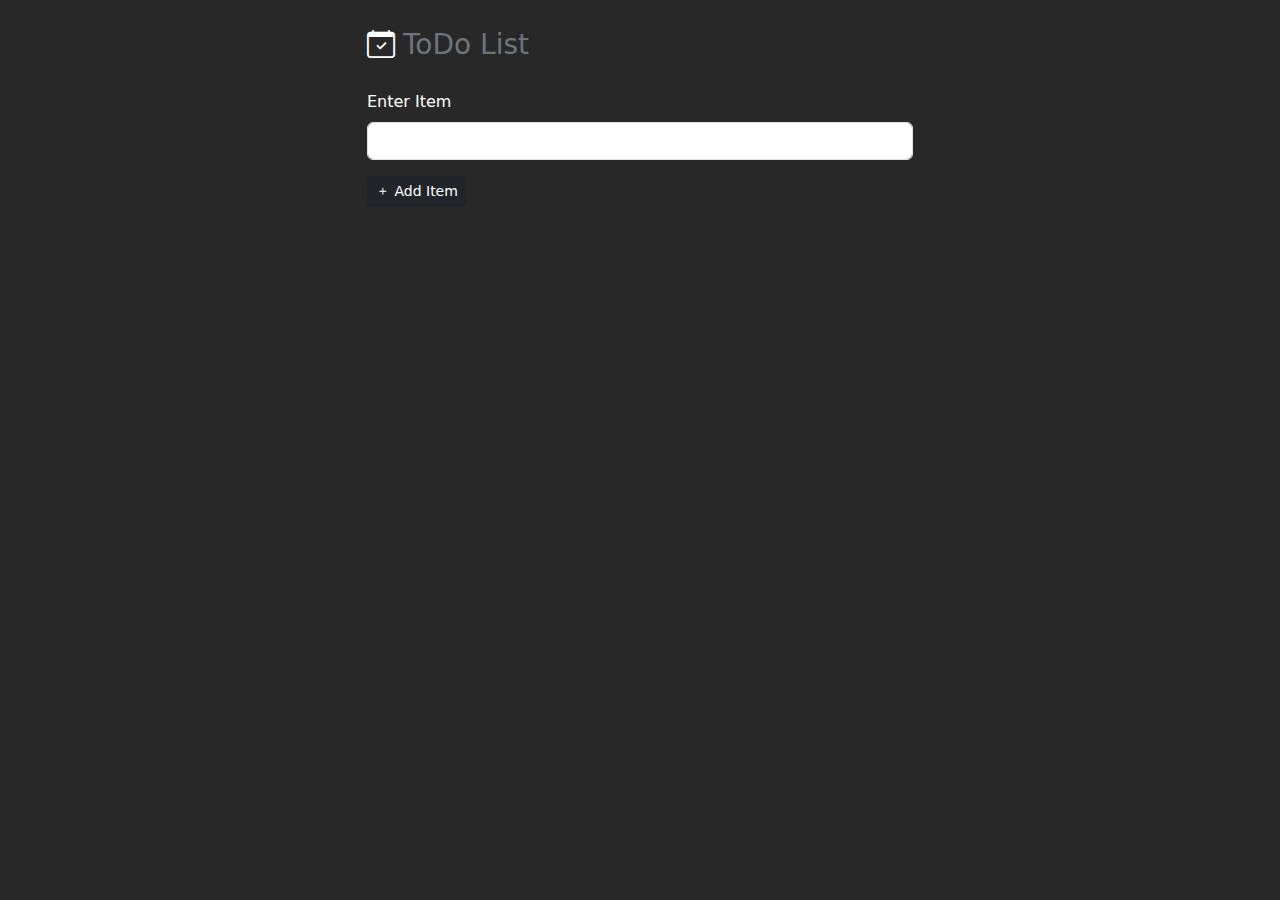
<file: index.html>
<!DOCTYPE html>
<html lang="en">
    <head>
        <meta charset="UTF-8" />
        <meta name="viewport" content="width=device-width, initial-scale=1.0" />
        <title>ToDo List Project - webprog.io</title>

        <link
            rel="stylesheet"
            href="https://cdn.jsdelivr.net/npm/bootstrap-icons@1.10.5/font/bootstrap-icons.css"
        />

        <link
            rel="stylesheet"
            href="https://cdn.jsdelivr.net/npm/bootstrap@5.3.0/dist/css/bootstrap.min.css"
        />

        <link rel="stylesheet" href="./style.css" />
    </head>

    <body>
        <div class="container">
            <div class="row justify-content-center mt-4">
                <div class="col-10 col-md-6">
                    <header class="d-flex align-items-center">
                        <i class="bi bi-calendar-check fs-3"></i>
                        <h3 class="text-secondary ms-2 mb-0 myblack">ToDo List</h3>
                    </header>

                    <form id="item-form" class="my-4">
                        <div class="mb-3">
                            <label for="item-input" class="form-label"
                                >Enter Item</label
                            >
                            <input
                                type="text"
                                class="form-control"
                                id="item-input"
                            />
                            <div
                                id="input-invalid"
                                class="form-text text-danger"
                            ></div>
                        </div>

                        <button type="submit" class="btn btn-sm btn-dark">
                            <i class="bi bi-plus"></i>
                            Add Item
                        </button>
                    </form>

                    <div>
                        <input
                            id="filter"
                            class="form-control form-control-sm"
                            type="text"
                            placeholder="Filter Items"
                        />
                    </div>

                    <ul id="item-list" class="my-4 p-0">
                        <!-- <li class="list-item">
                            An item
                            <i class="bi bi-x fs-5 text-danger"></i>
                        </li> -->
                    </ul>

                    <div class="d-grid">
                        <button
                            id="items-clear"
                            class="btn btn-outline-dark"
                            type="button"
                        >
                            Clear All
                        </button>
                    </div>
                </div>
            </div>
        </div>

        <script src="./script.js"></script>
    </body>
</html>
</file>
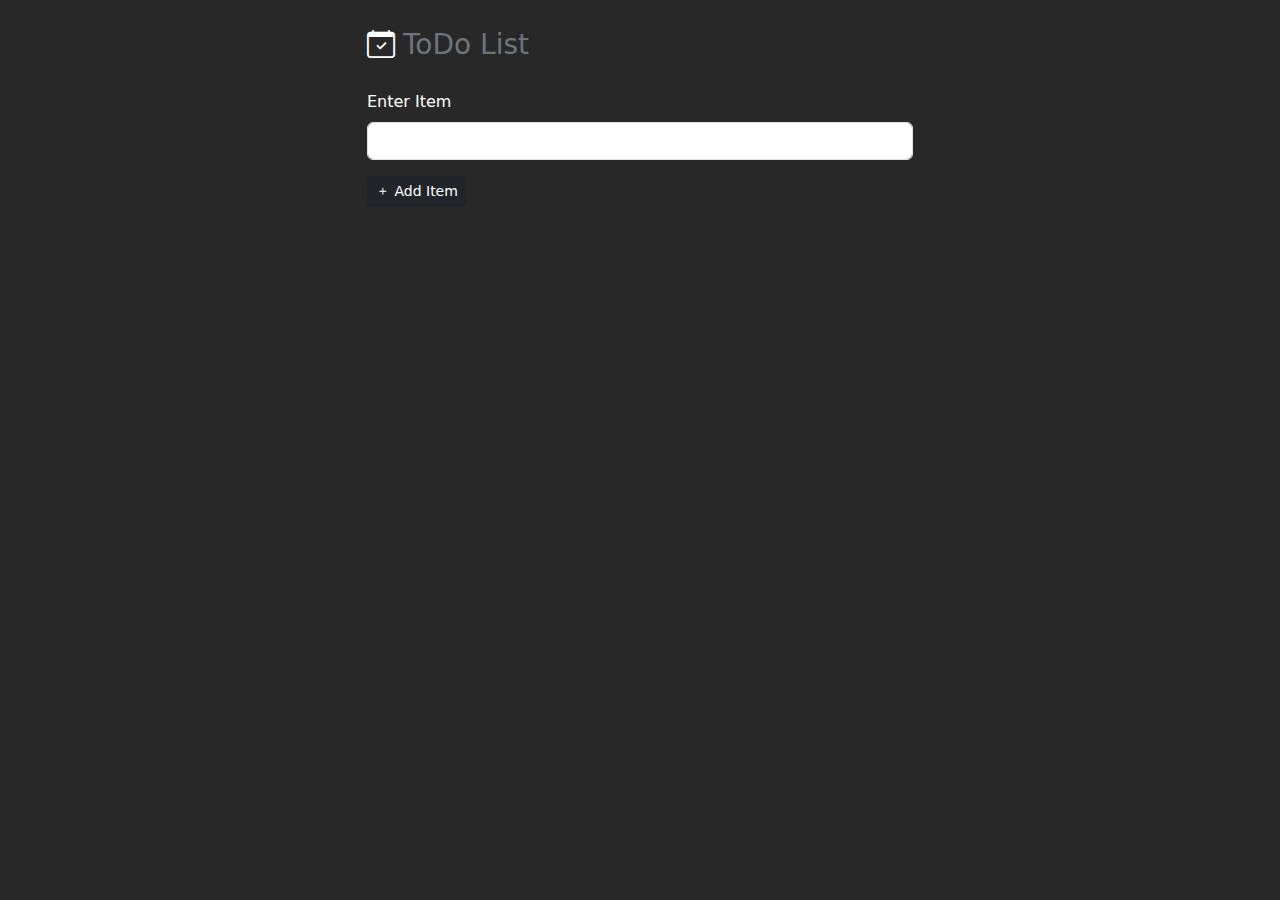
<file: src/index.html>
<!DOCTYPE html>
<html lang="en">
    <head>
        <meta charset="UTF-8" />
        <meta name="viewport" content="width=device-width, initial-scale=1.0" />
        <title>ToDo List Project - webprog.io</title>

        <link
            rel="stylesheet"
            href="https://cdn.jsdelivr.net/npm/bootstrap-icons@1.10.5/font/bootstrap-icons.css"
        />

        <link
            rel="stylesheet"
            href="https://cdn.jsdelivr.net/npm/bootstrap@5.3.0/dist/css/bootstrap.min.css"
        />

        <link rel="stylesheet" href="./style.css" />
    </head>

    <body>
        <div class="container">
            <div class="row justify-content-center mt-4">
                <div class="col-10 col-md-6">
                    <header class="d-flex align-items-center">
                        <i class="bi bi-calendar-check fs-3"></i>
                        <h3 class="text-secondary ms-2 mb-0 myblack">ToDo List</h3>
                    </header>

                    <form id="item-form" class="my-4">
                        <div class="mb-3">
                            <label for="item-input" class="form-label"
                                >Enter Item</label
                            >
                            <input
                                type="text"
                                class="form-control"
                                id="item-input"
                            />
                            <div
                                id="input-invalid"
                                class="form-text text-danger"
                            ></div>
                        </div>

                        <button type="submit" class="btn btn-sm btn-dark">
                            <i class="bi bi-plus"></i>
                            Add Item
                        </button>
                    </form>

                    <div>
                        <input
                            id="filter"
                            class="form-control form-control-sm"
                            type="text"
                            placeholder="Filter Items"
                        />
                    </div>

                    <ul id="item-list" class="my-4 p-0">
                        <!-- <li class="list-item">
                            An item
                            <i class="bi bi-x fs-5 text-danger"></i>
                        </li> -->
                    </ul>

                    <div class="d-grid">
                        <button
                            id="items-clear"
                            class="btn btn-outline-dark"
                            type="button"
                        >
                            Clear All
                        </button>
                    </div>
                </div>
            </div>
        </div>

        <script src="./script.js"></script>
    </body>
</html>
</file>
<file: style.css>
body {
    background-color: rgb(41, 40, 40);
    color: white;
}
.myblack {
    color: aliceblue;
}
.list-item {
    display: flex;
    align-items: center;
    justify-content: space-between;
    cursor: pointer;
    border: 3px solid #dee2e6;
    border-radius: 0.375rem;
    margin-bottom: 1rem;
    padding: 3px 7px;
  }
  
  .edit-mode{
      color: #ccc;
  }
</file>
<file: src/style.css>
body {
    background-color: rgb(41, 40, 40);
    color: white;
}
.myblack {
    color: aliceblue;
}
.list-item {
    display: flex;
    align-items: center;
    justify-content: space-between;
    cursor: pointer;
    border: 3px solid #dee2e6;
    border-radius: 0.375rem;
    margin-bottom: 1rem;
    padding: 3px 7px;
  }
  
  .edit-mode{
      color: #ccc;
  }
</file>
